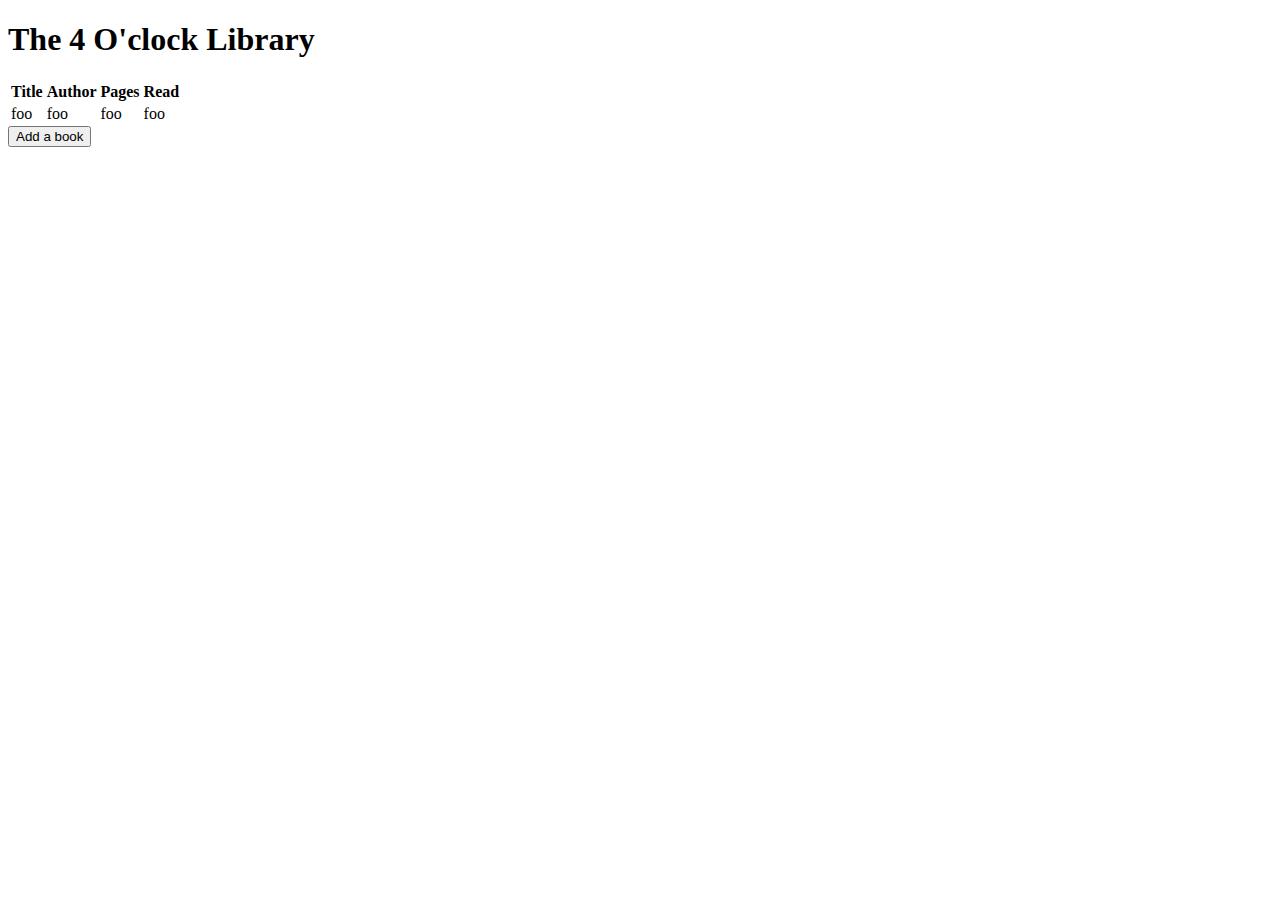
<file: projects/library/library.html>
<!DOCTYPE html>
<html lang="en-US">
  <head>
    <meta charset="utf-8">
    <meta name="viewport" content="width=device-width">
    <title>Library App</title>
    <link href="./library-styles.css" rel="stylesheet" type="text/css">
    <script src="./library-js.js" defer></script>
  </head>
  <body>
    <header>
      <h1>The 4 O'clock Library</h1>
    </header>
    <main>
      <div class="table">
        <table>
          <thead>
            <tr>
              <th>Title</th>
              <th>Author</th>
              <th>Pages</th>
              <th>Read</th>
            </tr>
          </thead>
          <tbody> 
            <td>foo</td>
            <td>foo</td>
            <td>foo</td>
            <td>foo</td> <!-- make this a checkmark -->
          </tbody>
        </table>
      </div>
      <dialog id="formDialog">
        <div class="form">
          <button autofocus value="close" formmethod="dialog">Close</button>
          <button id="clear-form-button" formmethod="dialog">Clear</button>
          <h2>Adding/Editing a book</h2>
          <div class="form-error-content">
            <span id="titleErrorText" class="error-text"></span>
            <span id="authorErrorText" class="error-text"></span>
            <span id="pagesErrorText" class="error-text"></span>
          </div>
          <input type="text" id="title" placeholder="Title" required/>
          <input type="text" id="author" placeholder="Author" required/>
          <input type="number" id="pages" placeholder="Pages" min="0" required/>
          <fieldset role="radiogroup">
            <legend>Read book?</legend>
            <label for="yes">
              <input type="checkbox" id="read"/> Yes / No
            </label>
          </fieldset>
          <div class="button-group">
            <button id="submitButton" value="default">Submit your form</button>
         </div>
        </div>
      </dialog>
      <button id="show-dialog">Add a book</button>
    </main>
  </body>
</html>
</file>
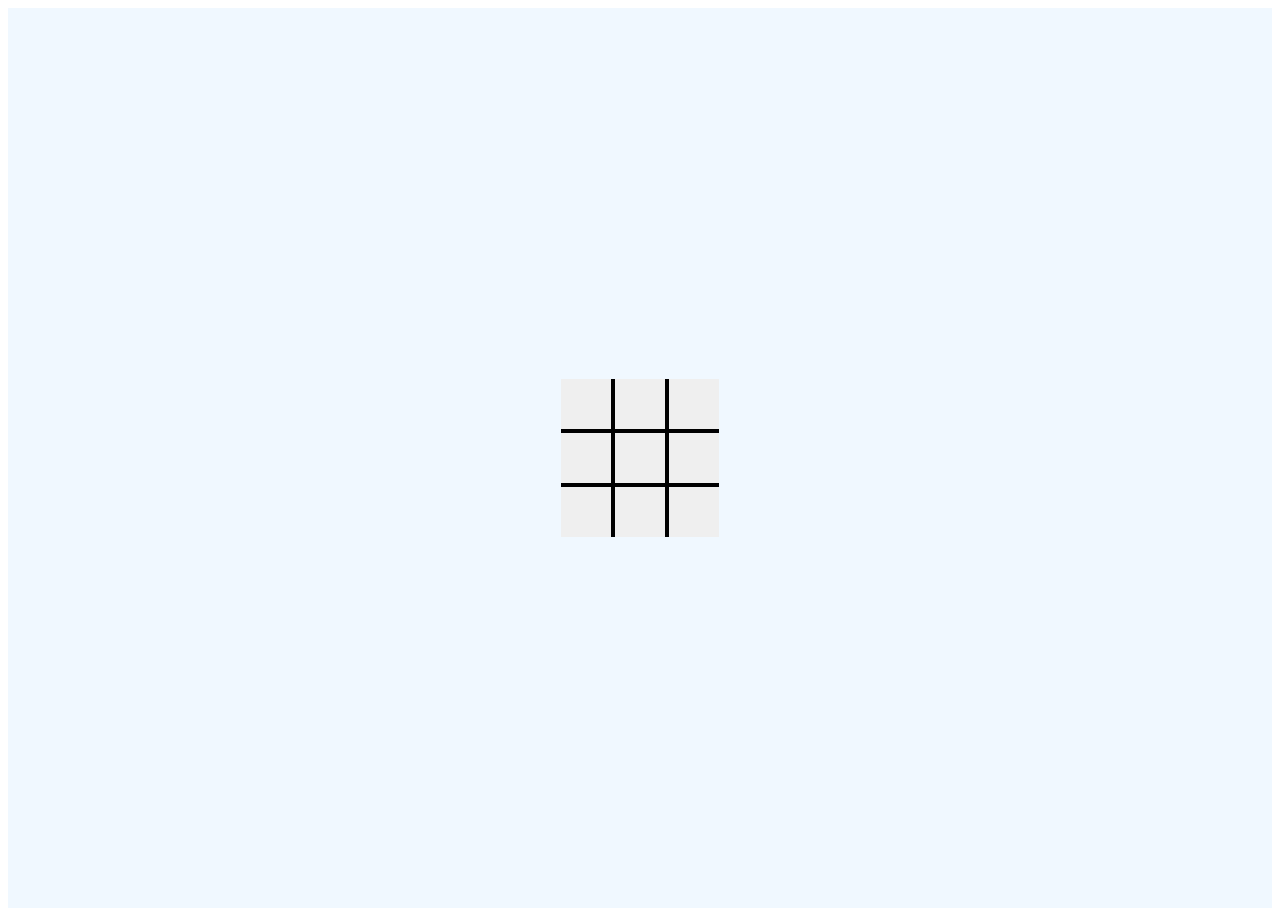
<file: projects/tic-tac-toe/tic-tac-toe.html>
<!DOCTYPE html>
<html lang="en-US">
  <head>
    <meta charset="utf-8">
    <meta name="viewport" content="width=device-width">
    <title>Tic-Tac-Toe</title>
    <link href="./tic-tac-toe-styles.css" rel="stylesheet" type="text/css">
    <script src="./tic-tac-toe-js.js" defer></script>
  </head>
  <body>
    <main>
      <div class="game-container">
        <div class="container-row" data-row="0">
          <button id="1" class="cell" data-col="0"> </button>
          <button id="2" class="cell" data-col="1"> </button>
          <button id="3" class="cell" data-col="2"> </button>
        </div>
        <div class="container-row" data-row="1">
          <button id="4" class="cell" data-col="0"> </button>
          <button id="5" class="cell" data-col="1"> </button>
          <button id="6" class="cell" data-col="2"> </button>
        </div>
        <div class="container-row" data-row="2">
          <button id="7" class="cell" data-col="0"> </button>
          <button id="8" class="cell" data-col="1"> </button>
          <button id="9" class="cell" data-col="2"> </button>
        </div>
      </div>
    </main>
  </body>
</html>
</file>
<file: projects/library/library-styles.css>
input[type="text"]:required, input[type="number"]:required {
    position: relative;
}

.form-error-content {
	display: flex;
	justify-content: space-between;
}

.error-text {
    color: red;
	font-size: 12px;
}
</file>
<file: projects/tic-tac-toe/tic-tac-toe-styles.css>
main {
      display: flex;
      justify-content: center;
      background-color: aliceblue;
      height: 100vh;
      align-items: center;
}

.game-container {
      display: flex;
      background-color: rgba(0, 0, 0);
      flex-direction: column;
      gap: 4px;
}

.container-row {
      display: flex;
      gap: 4px;
}

button {
      width: 50px;
      height: 50px;
      border: 0;
}

.button-O {
      content: 'O';
      color: green;
}

.button-X {
      content: 'X';
      color: red;
}
</file>
